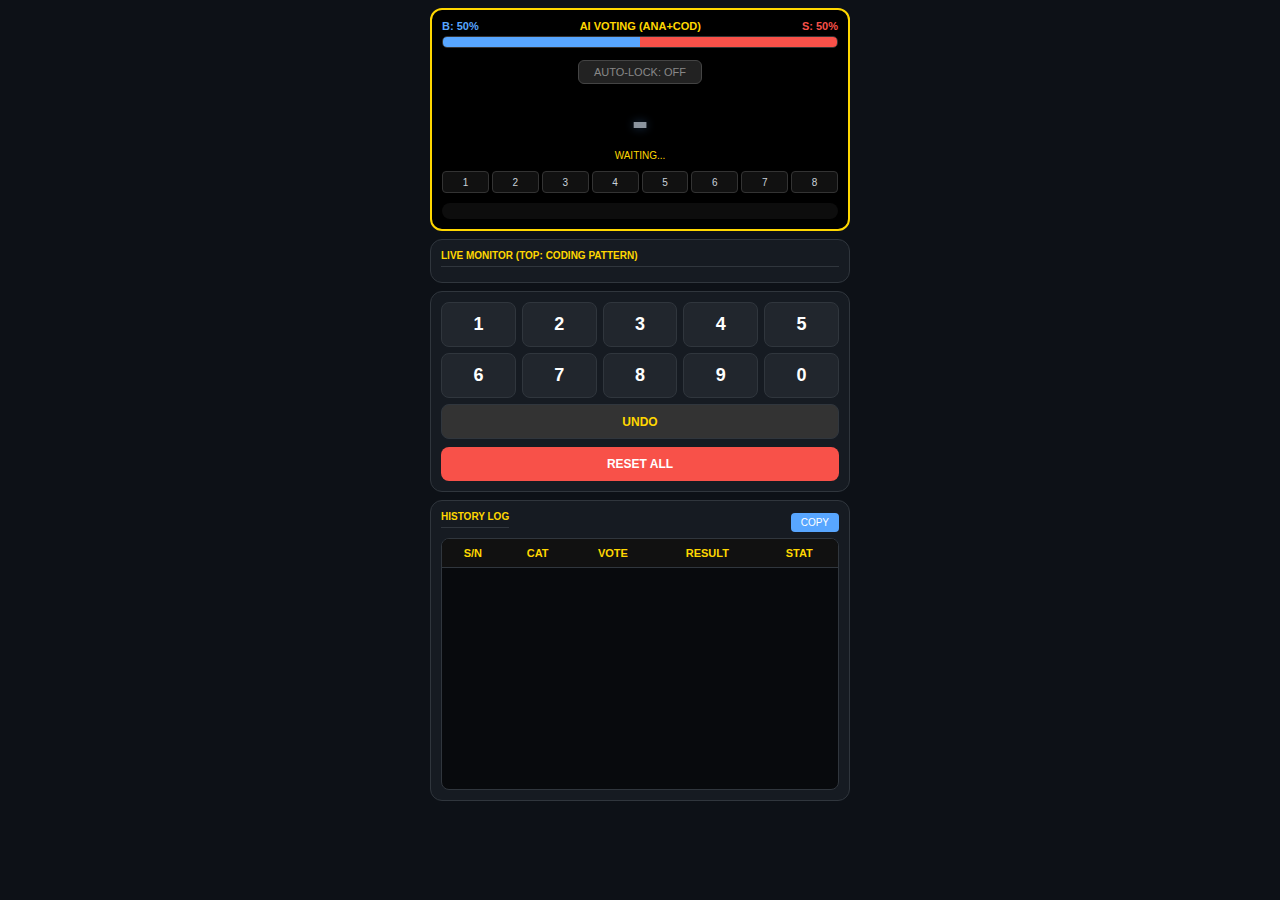
<file: index.html>
<!DOCTYPE html>
<html lang="my">
<head>
<meta charset="UTF-8">
<meta name="viewport" content="width=device-width, initial-scale=1.0, maximum-scale=1.0, user-scalable=no">
<title>VIP STEALTH PRO - COLD TRACKER UPDATED</title>
<style>
:root { --bg: #0d1117; --card: #161b22; --border: #30363d; --text: #c9d1d9; --blue: #58a6ff; --gold: #ffd700; --silver: #8b949e; --green: #238636; --red: #f85149; --mint: #2ecc71; }
body { font-family: sans-serif; background: var(--bg); color: var(--text); padding: 8px; margin: 0; overflow-x: hidden; }
.container { max-width: 420px; margin: auto; }
.panel { background: var(--card); border: 1px solid var(--border); border-radius: 12px; padding: 10px; margin-bottom: 8px; position: relative; }
h4 { margin: 0 0 5px 0; color: var(--gold); border-bottom: 1px solid var(--border); padding-bottom: 5px; font-size: 10px; }

@keyframes coldBlink {
    0% { opacity: 1; transform: scale(1); }
    50% { opacity: 0.5; transform: scale(1.1); box-shadow: 0 0 10px var(--mint); }
    100% { opacity: 1; transform: scale(1); }
}
.blink-active { animation: coldBlink 0.6s infinite !important; background: rgba(46, 204, 113, 0.2) !important; border: 1px solid var(--mint) !important; border-radius: 4px; }

.vote-label { display: flex; justify-content: space-between; font-size: 11px; font-weight: bold; margin-bottom: 4px; }
.vote-track { height: 10px; background: #000; border-radius: 5px; display: flex; overflow: hidden; border: 1px solid #333; margin-bottom: 12px; }
.v-bar-b { background: var(--blue); transition: 0.5s; }
.v-bar-s { background: var(--red); transition: 0.5s; }

#predDisplay { font-size: 50px; font-weight: bold; color: var(--blue); text-shadow: 0 0 10px rgba(88, 166, 255, 0.3); }

.live-grid { display: grid; grid-template-columns: repeat(auto-fit, minmax(160px, 1fr)); gap: 8px; width: 100%; }
.live-card { padding: 8px; border-radius: 8px; border: 1px solid var(--border); background: #1c2128; position: relative; transition: 0.3s; cursor: pointer; min-width: 0; overflow: hidden; }
.current-lock { border: 2px solid #ffffff !important; box-shadow: 0 0 15px rgba(255,255,255,0.2); transform: scale(1.02); z-index: 2; }
.analysis-mode { border: 1px solid var(--gold) !important; background: #262110 !important; }

.three-layer-monitor { display: flex; gap: 4px; padding: 6px; background: rgba(0,0,0,0.4); border-radius: 6px; overflow-x: auto; min-height: 48px; }
.cell-stack { display: flex; flex-direction: column; gap: 3px; align-items: center; min-width: 22px; }
.comp-dot { width: 5px; height: 5px; border-radius: 50%; }
.res-cell { width: 100%; height: 16px; display: flex; align-items: center; justify-content: center; font-size: 11px; font-weight: bold; }

.ref-toggle { position: absolute; top: 5px; left: 45px; font-size: 9px; background: #333; color: var(--gold); border: 1px solid #444; border-radius: 4px; padding: 2px 4px; cursor: pointer; z-index: 5; }
.ref-toggle.active { background: var(--gold); color: #000; font-weight: bold; }

.history-container { height: 250px; overflow-y: auto; background: #080a0d; border-radius: 8px; border: 1px solid var(--border); margin-top: 5px; }
table { width: 100%; border-collapse: collapse; font-size: 11px; }
th { position: sticky; top: 0; background: #111; padding: 8px; color: var(--gold); border-bottom: 1px solid var(--border); }
td { padding: 7px 4px; border-bottom: 1px solid #1c2128; text-align: center; }

.num-btn { height: 45px; background: #21262d; border: 1px solid var(--border); color: #fff; border-radius: 8px; font-size: 18px; font-weight: bold; cursor: pointer; }

/* Locked Option UI ခလုတ် ဒီဇိုင်း */
.lock-control { background: #222; color: #888; border: 1px solid #444; padding: 5px 15px; border-radius: 6px; font-size: 11px; margin-bottom: 8px; cursor: pointer; }
.lock-control.active { background: var(--gold); color: #000; font-weight: bold; border-color: var(--gold); }
</style>
</head>
<body>
<div class="container">
    <div class="panel" style="text-align: center; border: 2px solid var(--gold); background: #000;">
        <div class="vote-label">
            <span id="lbB" style="color:var(--blue)">B: 0%</span>
            <span style="color:var(--gold)">AI VOTING (ANA+COD)</span>
            <span id="lbS" style="color:var(--red)">S: 0%</span>
        </div>
        <div class="vote-track">
            <div id="brB" class="v-bar-b" style="width: 50%;"></div>
            <div id="brS" class="v-bar-s" style="width: 50%;"></div>
        </div>

        <button id="lockToggleBtn" class="lock-control" onclick="toggleLockMode()">AUTO-LOCK: OFF</button>

        <div id="predDisplay">-</div>
        <div id="statusLabel" style="font-size:10px; color:var(--gold); margin-bottom: 10px;">WAITING...</div>
        <div class="step-grid" style="display: grid; grid-template-columns: repeat(8, 1fr); gap: 3px; margin-bottom: 10px;">
            <script>for(let i=0;i<8;i++) document.write('<div class="step-box" style="height:20px; border:1px solid #333; border-radius:4px; display:flex; align-items:center; justify-content:center; font-size:10px; background:#111;" id="step-'+i+'">'+(i+1)+'</div>');</script>
        </div>
        <div id="recentDisplay" style="display: flex; gap: 8px; justify-content: center; padding: 8px; background: rgba(255,255,255,0.05); border-radius: 8px;"></div>
    </div>

    <div class="panel">
        <h4>LIVE MONITOR (TOP: CODING PATTERN)</h4>
        <div id="liveMonitor" class="live-grid"></div>
    </div>

    <div class="panel">
        <div class="numpad-grid" style="display: grid; grid-template-columns: repeat(5, 1fr); gap: 6px;">
            <script>for(let i=1; i<=9; i++) document.write(`<button class="num-btn" onclick="handleInput(${i})">${i}</button>`);</script>
            <button class="num-btn" onclick="handleInput(0)">0</button>
            <button class="num-btn" style="grid-column: span 5; height: 35px; background:#333; color:var(--gold); font-size:12px;" onclick="undoInput()">UNDO</button>
        </div>
        <button onclick="resetData()" style="width:100%; background:var(--red); color:white; border:none; padding:10px; border-radius:8px; font-size:12px; font-weight:bold; margin-top:8px;">RESET ALL</button>
    </div>

    <div class="panel">
        <div style="display: flex; justify-content: space-between; align-items: center; margin-bottom: 5px;">
            <h4>HISTORY LOG</h4>
            <button class="copy-btn" style="background:var(--blue); color:white; border:none; padding:4px 10px; border-radius:4px; font-size:10px;" onclick="copyHistory()">COPY</button>
        </div>
        <div class="history-container">
            <table>
                <thead><tr><th>S/N</th><th>CAT</th><th>VOTE</th><th>RESULT</th><th>STAT</th></tr></thead>
                <tbody id="historyBody"></tbody>
            </table>
        </div>
    </div>
</div>

<script>
// Data constant (မပြင်ပါ)
const myPatterns = { "00": "SBSSSSBS", "01": "SBBSBSBB", "02": "BBSBSSSS", "03": "BSBSSSBB", "04": "SSBBBBSB", "05": "BSSBBSSS", "06": "SBBBBBSB", "07": "BBBBBBSS", "08": "BSSSBBBB", "09": "SSSSSSSB", "10": "BSBSBBBS", "11": "SBBSSSBS", "12": "BSSSBSSS", "13": "BBSBSSBB", "14": "BBBSBBBS", "15": "SBSBSBSB", "16": "SBSSBSBS", "17": "BSSBBBBB", "18": "BBSSSBSB", "19": "BSSBBBBB", "20": "BBBBBBBB", "21": "BBBSSSSB", "22": "SBSSSSSS", "23": "BSBSBBSB", "24": "BSBSBSBB", "25": "BBSBBSSB", "26": "SBSBSSBB", "27": "SSBBBBSB", "28": "SBBBSBSB", "29": "SBSBSBSB", "30": "SSSBSBSS", "31": "SSSBBBBS", "32": "BBBBBBBS", "33": "BSSBSSBS", "34": "BBBSSBSB", "35": "BBSSBSSS", "36": "SSBBSBBB", "37": "BSBBSBSB", "38": "BSBBBSBB", "39": "SSSBBSSB", "40": "BBBSSSSB", "41": "SBSSBSSS", "42": "BBSBSBBB", "43": "BBSBBBSB", "44": "SSBBSSBB", "45": "SBBSBBSB", "46": "SSSBBSBS", "47": "SBBSBBBB", "48": "BSSSSSBB", "49": "BBBSSBBB", "50": "BSSBBBBS", "51": "BBSBSBBB", "52": "SSBBSSSS", "53": "SSBSBBSS", "54": "SBBBSSSS", "55": "SSSSSSSS", "56": "BBBSBBBS", "57": "BBBSSSBB", "58": "SBSBSSSB", "59": "BBSBSBBB", "60": "SBBSBBSB", "61": "SBBSBSSB", "62": "BBBBBBSS", "63": "SBSSBSBB", "64": "BBSSSSBB", "65": "BSBBBSBS", "66": "BSBSSBSB", "67": "BSSBSBSS", "68": "BBBBSBBS", "69": "BBSSSBSS", "70": "SSSBBSSB", "71": "BBBBSSBB", "72": "BSBBBSSB", "73": "BBBBBSBS", "74": "BBBSBSSB", "75": "SSBBBSBS", "76": "SSSSSBBS", "77": "SSBBBSBS", "78": "BBBBBBSS", "79": "BSBBBSSS", "80": "BBSSBBSS", "81": "BSSSBSBS", "82": "BBBSBSSB", "83": "BSSSSBSS", "84": "BBSBBSBB", "85": "SSBBBSBB", "86": "BBSBSSBB", "87": "BBSSBSSS", "88": "SSBSSBBS", "89": "BBSSBSBB", "90": "SBBSSSSS", "91": "SSBBSBSB", "92": "BSBBBBSB", "93": "BSSSBBBB", "94": "BSSBSBBS", "95": "SSSSSBSS", "96": "BSBSSSBB", "97": "SBSBBSSB", "98": "BBSBSSBB", "99": "BBSSSSBB" };
const analysisPatterns = { "00": "✅❌✅✅✅❌✅✅", "01": "✅❌✅✅✅❌✅❌", "02": "❌❌❌❌❌❌❌✅", "03": "❌✅✅✅❌❌❌✅", "04": "✅❌❌❌✅✅✅❌", "05": "✅✅✅✅❌✅✅❌", "06": "✅✅❌✅❌✅✅❌", "07": "❌❌❌❌✅✅✅✅", "08": "✅✅✅✅✅✅❌❌", "09": "❌✅❌✅❌❌✅✅", "10": "✅✅❌❌✅✅✅❌", "11": "✅✅✅❌❌✅✅✅", "12": "❌✅✅✅✅✅✅✅", "13": "✅❌✅❌❌❌✅✅", "14": "✅✅❌❌❌❌✅❌", "15": "❌✅✅❌❌✅❌❌", "16": "✅❌❌❌❌❌✅✅", "17": "✅❌❌✅✅✅✅✅", "18": "✅✅❌✅✅✅✅✅", "19": "✅❌✅❌❌❌✅❌", "20": "✅❌❌✅❌❌✅❌", "21": "❌✅✅✅❌❌✅✅", "22": "✅❌✅❌✅✅✅✅", "23": "❌❌✅✅❌✅✅❌", "24": "✅❌✅✅❌❌✅✅", "25": "❌✅✅❌❌✅❌✅", "26": "✅✅❌❌❌✅❌❌", "27": "✅✅✅✅❌✅✅✅", "28": "❌❌❌❌✅✅✅✅", "29": "✅✅❌✅✅❌✅❌", "30": "❌❌❌✅❌✅❌✅", "31": "✅✅❌✅✅❌✅❌", "32": "❌✅❌✅✅❌✅✅", "33": "❌❌❌❌✅✅❌❌", "34": "✅✅❌❌❌❌✅✅", "35": "✅❌✅✅❌❌✅✅", "36": "✅❌❌❌❌❌❌❌", "37": "✅✅❌✅✅❌✅❌", "38": "✅❌❌❌❌✅❌✅", "39": "✅✅✅❌✅❌❌✅", "40": "✅❌❌❌✅✅❌❌", "41": "❌✅✅✅❌❌❌❌", "42": "✅✅✅✅✅❌✅✅", "43": "❌✅❌❌❌✅❌❌", "44": "❌❌✅✅❌❌✅❌", "45": "❌❌✅✅❌✅❌❌", "46": "✅✅✅✅✅✅❌✅", "47": "❌❌❌❌❌✅❌❌", "48": "✅❌✅✅❌✅❌✅", "49": "✅❌✅✅✅❌✅✅", "50": "❌❌✅✅❌❌✅✅", "51": "❌❌❌❌❌❌✅✅", "52": "❌✅❌❌❌✅❌✅", "53": "✅✅✅❌✅✅✅✅", "54": "✅❌❌❌✅✅❌✅", "55": "✅✅✅❌❌❌✅❌", "56": "✅❌❌❌❌✅✅❌", "57": "✅✅❌✅✅✅✅✅", "58": "❌❌❌✅❌✅✅✅", "59": "❌❌✅❌✅✅❌❌", "60": "❌✅✅✅❌✅✅❌", "61": "❌✅❌✅❌✅✅❌", "62": "❌✅✅❌❌❌✅✅", "63": "✅❌✅❌❌❌❌✅", "64": "❌❌✅✅✅✅❌✅", "65": "❌✅❌❌✅✅❌✅", "66": "✅❌✅✅✅❌❌❌", "67": "❌❌❌✅❌✅✅❌", "68": "❌✅✅✅❌❌✅✅", "69": "✅❌❌❌✅✅✅❌", "70": "✅✅✅❌✅✅❌✅", "71": "❌✅✅❌❌❌✅✅", "72": "❌❌✅❌❌✅❌✅", "73": "❌❌❌✅❌✅✅✅", "74": "❌❌✅✅✅✅✅✅", "75": "❌✅❌✅✅✅✅✅", "76": "❌❌❌✅❌❌✅❌", "77": "✅✅✅❌✅✅❌❌", "78": "✅❌✅✅✅❌❌✅", "79": "❌✅✅✅✅❌✅✅", "80": "✅❌✅✅✅✅❌✅", "81": "✅✅✅✅✅❌✅✅", "82": "❌❌✅❌❌✅❌✅", "83": "✅✅❌❌✅❌❌✅", "84": "❌✅✅✅❌✅✅✅", "85": "❌✅❌✅❌❌❌✅", "86": "✅❌✅❌✅✅❌❌", "87": "✅✅✅✅❌✅✅✅", "88": "❌❌✅✅✅❌✅❌", "89": "❌✅✅✅✅✅❌❌", "90": "✅❌✅❌❌✅✅✅", "91": "✅❌✅❌✅✅✅✅", "92": "✅✅❌✅✅✅✅❌", "93": "✅❌✅✅✅❌✅✅", "94": "❌✅❌✅❌✅✅❌", "95": "❌❌✅✅✅❌❌❌", "96": "❌✅✅✅✅✅❌❌", "97": "✅✅✅✅✅❌✅✅", "98": "✅❌✅✅✅✅❌✅", "99": "✅❌❌❌✅✅✅❌" };
const coldPatterns = ["❌❌✅❌✅❌✅❌", "✅❌❌❌❌✅✅✅", "✅❌✅✅✅✅✅❌", "✅✅❌❌❌✅❌❌", "✅✅✅❌✅❌✅✅", "❌❌❌❌❌❌✅✅", "❌❌❌✅✅✅❌❌", "❌❌✅❌❌❌❌❌"];

let rawInputs = JSON.parse(localStorage.getItem('rawInputs')) || [];
let activeTracks = JSON.parse(localStorage.getItem('activeTracks')) || [];
let historyLog = JSON.parse(localStorage.getItem('historyLog')) || [];
let lockedTrackId = localStorage.getItem('lockedTrackId') || null;
let cardModePrefs = JSON.parse(localStorage.getItem('cardModePrefs')) || {};

// ON/OFF State
let isAutoLockOn = JSON.parse(localStorage.getItem('isAutoLockOn')) || false;

function saveData() { 
    localStorage.setItem('rawInputs', JSON.stringify(rawInputs)); 
    localStorage.setItem('activeTracks', JSON.stringify(activeTracks)); 
    localStorage.setItem('historyLog', JSON.stringify(historyLog)); 
    localStorage.setItem('lockedTrackId', lockedTrackId); 
    localStorage.setItem('cardModePrefs', JSON.stringify(cardModePrefs));
    localStorage.setItem('isAutoLockOn', isAutoLockOn);
}

// ခလုတ်နှိပ်လျှင် အလုပ်လုပ်မည့် Function
function toggleLockMode() {
    isAutoLockOn = !isAutoLockOn;
    if (!isAutoLockOn) lockedTrackId = null;
    saveData();
    renderUI();
}

function getVotePrediction() {
    let bVotes = 0, sVotes = 0;
    activeTracks.forEach(t => {
        let move = t.pattern[t.results.length];
        let ana = (analysisPatterns[t.digit] && analysisPatterns[t.digit][t.results.length]) ? analysisPatterns[t.digit][t.results.length] : null;
        let weight = (ana === '✅') ? 1.5 : 1;
        if(move === "B") bVotes += weight; else if(move === "S") sVotes += weight;
    });
    if (bVotes === sVotes) return "-";
    return bVotes > sVotes ? "B" : "S";
}

function findOppositeMatch(resArr) {
    if (resArr.length < 3) return null;
    const path = resArr.slice(0, 3).join('');
    return coldPatterns.find(p => {
        let oppStart = p.substring(0, 3).replace(/✅/g, 'T').replace(/❌/g, '✅').replace(/T/g, '❌');
        return path === oppStart;
    });
}

function handleInput(num) {
    const bs = num >= 5 ? "B" : "S";
    const currentVote = getVotePrediction();

    for (let i = activeTracks.length - 1; i >= 0; i--) {
        let t = activeTracks[i];
        if (t.results.length < 8) {
            let actualRes = (bs === t.pattern[t.results.length] ? "✅" : "❌");
            const match = findOppositeMatch(t.results);
            if (match && !t.coldPatternDone) {
                if (match[t.results.length] === actualRes) t.coldPatternDone = true;
            }
            let voteRes = (currentVote === "-") ? "-" : (currentVote === bs ? `${currentVote} ✅` : `${currentVote} ❌`);
            t.lastVoteDisplay = voteRes;
            t.results.push(actualRes);
            if (t.results.length === 8) {
                historyLog.unshift({...t});
                activeTracks.splice(i, 1);
                if (t.id == lockedTrackId) lockedTrackId = null;
            }
        }
    }

    let lockCreated = false;
    // System ON မှသာ Lock Logic အလုပ်လုပ်မည်
    if (isAutoLockOn && lockedTrackId) {
        let locked = activeTracks.find(t => t.id == lockedTrackId);
        if (locked && (locked.results[locked.results.length-1] === "✅")) {
            const p1 = rawInputs[rawInputs.length - 1];
            lockedTrackId = null; 
            createTrack(p1, num, true); 
            lockCreated = true;
        }
    }
    
    if (rawInputs.length > 0 && !lockCreated) {
        createTrack(rawInputs[rawInputs.length - 1], num, false);
    }
    
    rawInputs.push(num);
    saveData(); 
    renderUI();
}

function createTrack(n1, n2, isLock) {
    const cat = n1.toString() + n2.toString();
    if (myPatterns[cat]) {
        let savedMode = cardModePrefs[cat] || 'LIVE';
        let newT = { id: Date.now() + Math.random(), digit: cat, pattern: myPatterns[cat], results: [], wasLocked: isLock, refMode: savedMode, lastVoteDisplay: "-", coldPatternDone: false };
        activeTracks.push(newT); 
        if (isAutoLockOn && (isLock || !lockedTrackId)) lockedTrackId = newT.id;
    }
}

function switchCardRef(trackId) {
    let t = activeTracks.find(x => x.id == trackId);
    if(t) {
        t.refMode = (t.refMode === 'ANALYSIS') ? 'LIVE' : 'ANALYSIS';
        cardModePrefs[t.digit] = t.refMode;
        saveData(); renderUI();
    }
}

function renderUI() {
    let bVotes = 0, sVotes = 0;
    activeTracks.forEach(t => {
        let move = t.pattern[t.results.length];
        let ana = (analysisPatterns[t.digit] && analysisPatterns[t.digit][t.results.length]) ? analysisPatterns[t.digit][t.results.length] : null;
        let weight = (ana === '✅') ? 1.5 : 1;
        if(move === "B") bVotes += weight; else if(move === "S") sVotes += weight;
    });
    let total = bVotes + sVotes;
    let bPer = total > 0 ? Math.round((bVotes/total)*100) : 50;
    let sPer = total > 0 ? Math.round((sVotes/total)*100) : 50;
    document.getElementById('brB').style.width = bPer + '%';
    document.getElementById('brS').style.width = sPer + '%';
    document.getElementById('lbB').innerText = `B: ${bPer}%`;
    document.getElementById('lbS').innerText = `S: ${sPer}%`;

    // Lock Toggle Button UI Update
    const btn = document.getElementById('lockToggleBtn');
    btn.innerText = isAutoLockOn ? "AUTO-LOCK: ON" : "AUTO-LOCK: OFF";
    if(isAutoLockOn) btn.classList.add('active'); else btn.classList.remove('active');

    const locked = activeTracks.find(t => t.id == lockedTrackId);
    const stepIdx = locked ? locked.results.length : -1;
    let nextBS = (locked && locked.pattern[stepIdx]) ? locked.pattern[stepIdx] : "-";
    
    // Global Blink Flag - တစ်ခုထက်ပိုမပြရန်
    let globalBlinkUsed = false;

    // Step Grid ထဲမှ Blink logic
    for(let i=0; i<8; i++) {
        let el = document.getElementById(`step-${i}`);
        let res = locked ? locked.results[i] : "";
        el.style.background = res==='✅'?'var(--green)':(res==='❌'?'var(--red)':'#111');
        el.innerText = res || (i+1);
        el.classList.remove('blink-active');

        if (!globalBlinkUsed && locked && locked.results.length >= 3 && !locked.coldPatternDone) {
            const match = findOppositeMatch(locked.results);
            if (match && i === locked.results.length) {
                el.classList.add('blink-active');
                el.innerHTML = `<b>${match[i]}</b>`; 
                globalBlinkUsed = true; 
            }
        }
    }
    
    document.getElementById('predDisplay').innerText = nextBS;
    document.getElementById('predDisplay').style.color = nextBS === "B" ? "var(--blue)" : (nextBS === "S" ? "var(--red)" : "var(--silver)");
    document.getElementById('statusLabel').innerText = locked ? `LOCKED: ${locked.digit}` : "WAITING...";
    
    const last5 = rawInputs.slice(-5);
    document.getElementById('recentDisplay').innerHTML = last5.map((v, i) => `<div style="width:24px; height:24px; border-radius:50%; background:${i===last5.length-1?'var(--mint)':'#21262d'}; display:flex; align-items:center; justify-content:center; font-size:12px; font-weight:bold; border:1px solid var(--border);">${v}</div>`).join('');
    
    // Live Monitor
    document.getElementById('liveMonitor').innerHTML = activeTracks.map(t => {
        const isLock = t.id == lockedTrackId;
        const currentPos = t.results.length;
        const currentRefMode = t.refMode || 'LIVE';
        let normalMove = t.pattern[currentPos] || '-'; 
        let coldSymbol = ""; 
        let cardIsBlinking = false;

        // တခြားကဒ် Blink မဖြစ်သေးမှသာ Blink ခွင့်ပေးမည်
        if (!globalBlinkUsed && currentPos >= 3 && !t.coldPatternDone) {
            const match = findOppositeMatch(t.results);
            if (match && match[currentPos]) {
                cardIsBlinking = true;
                globalBlinkUsed = true; 
                coldSymbol = match[currentPos]; 
            }
        }

        let refRes = []; let refName = "NONE";
        if (currentRefMode === 'ANALYSIS') {
            let rawPat = analysisPatterns[t.digit];
            refRes = rawPat ? rawPat.split('') : []; refName = "A";
        } else {
            const liveMatches = activeTracks.filter(x => x.id !== t.id && x.digit[0] === t.digit[0] && x.results.length > t.results.length);
            if (liveMatches.length > 0) {
                let src = liveMatches.sort((a,b) => a.results.length - b.results.length)[0];
                refRes = src.results; refName = src.digit + "(L)";
            } else {
                const logMatch = historyLog.find(x => x.digit[0] === t.digit[0]);
                if (logMatch) { refRes = logMatch.results; refName = logMatch.digit + "(H)"; }
            }
        }

        let layers = '';
        let maxDisplay = Math.max(currentPos, refRes.length);
        for(let pos=0; pos < maxDisplay; pos++) {
            const cR = t.results[pos], rR = refRes[pos];
            let dotCol = (cR && rR) ? (cR === rR ? 'var(--mint)' : 'var(--red)') : 'transparent';
            layers += `<div class="cell-stack"><div class="comp-dot" style="background:${dotCol};"></div><div class="res-cell" style="color:${cR==='✅'?'var(--mint)':'var(--red)'}">${cR||''}</div><div class="res-cell" style="opacity:0.3; font-size:9px; color:${rR==='✅'?'var(--mint)':'var(--red)'}">${rR||''}</div></div>`;
        }

        return `<div class="live-card ${isLock?'current-lock':''} ${currentRefMode==='ANALYSIS'?'analysis-mode':''}" onclick="if(isAutoLockOn){lockedTrackId=${t.id};renderUI();}">
            <button class="ref-toggle ${currentRefMode==='ANALYSIS'?'active':''}" onclick="event.stopPropagation();switchCardRef(${t.id})">${currentRefMode==='ANALYSIS'?'Ref: A':'Ref: L'}</button>
            <div style="position: absolute; top: 5px; right: 8px; display: flex; align-items: center; gap: 8px;">
                <span style="font-size: 20px; font-weight: 900; color:${normalMove==='B'?'var(--blue)':(normalMove==='S'?'var(--red)':'var(--silver)')};">${normalMove}</span>
                ${cardIsBlinking ? `<span class="blink-active" style="font-size: 16px; padding: 2px 6px; color:#000;">${coldSymbol}</span>` : ''}
            </div>
            <div style="font-size:11px; margin-bottom:4px;"><span>${isLock?'🔒':'A'} ${t.digit} <small>Step ${currentPos+1}</small></span></div>
            <div class="three-layer-monitor">${layers||'...'}</div>
            <div style="font-size:8px; color:var(--silver); text-align:right; margin-top:4px;">Ref: ${refName}</div>
        </div>`;
    }).join('');

    document.getElementById('historyBody').innerHTML = historyLog.slice(0, 30).map((h, idx) => {
        const isWin = h.results.includes('✅');
        return `<tr><td>${historyLog.length - idx}</td><td>${h.wasLocked?'🔒':'🔓'} ${h.digit}</td><td style="color:${h.lastVoteDisplay.includes('✅')?'var(--mint)':'var(--red)'}; font-weight:bold;">${h.lastVoteDisplay}</td><td>${h.results.join('')}</td><td style="color:${isWin?'var(--mint)':'var(--red)'}">${isWin?'WIN':'LOSS'}</td></tr>`;
    }).join('');
}

function undoInput() { if(rawInputs.length>0){rawInputs.pop(); activeTracks.forEach(t=>{t.results.pop(); t.coldPatternDone=false;}); saveData(); renderUI();} }
function resetData() { if(confirm("RESET ALL?")){localStorage.clear(); location.reload();} }
function copyHistory() { let txt = historyLog.map((h,i)=> `${h.digit} | Vote: ${h.lastVoteDisplay} | ${h.results.join('')}`).join('\n'); navigator.clipboard.writeText(txt); alert("Copied!"); }
renderUI();
</script>
</body>
</html>
</file>
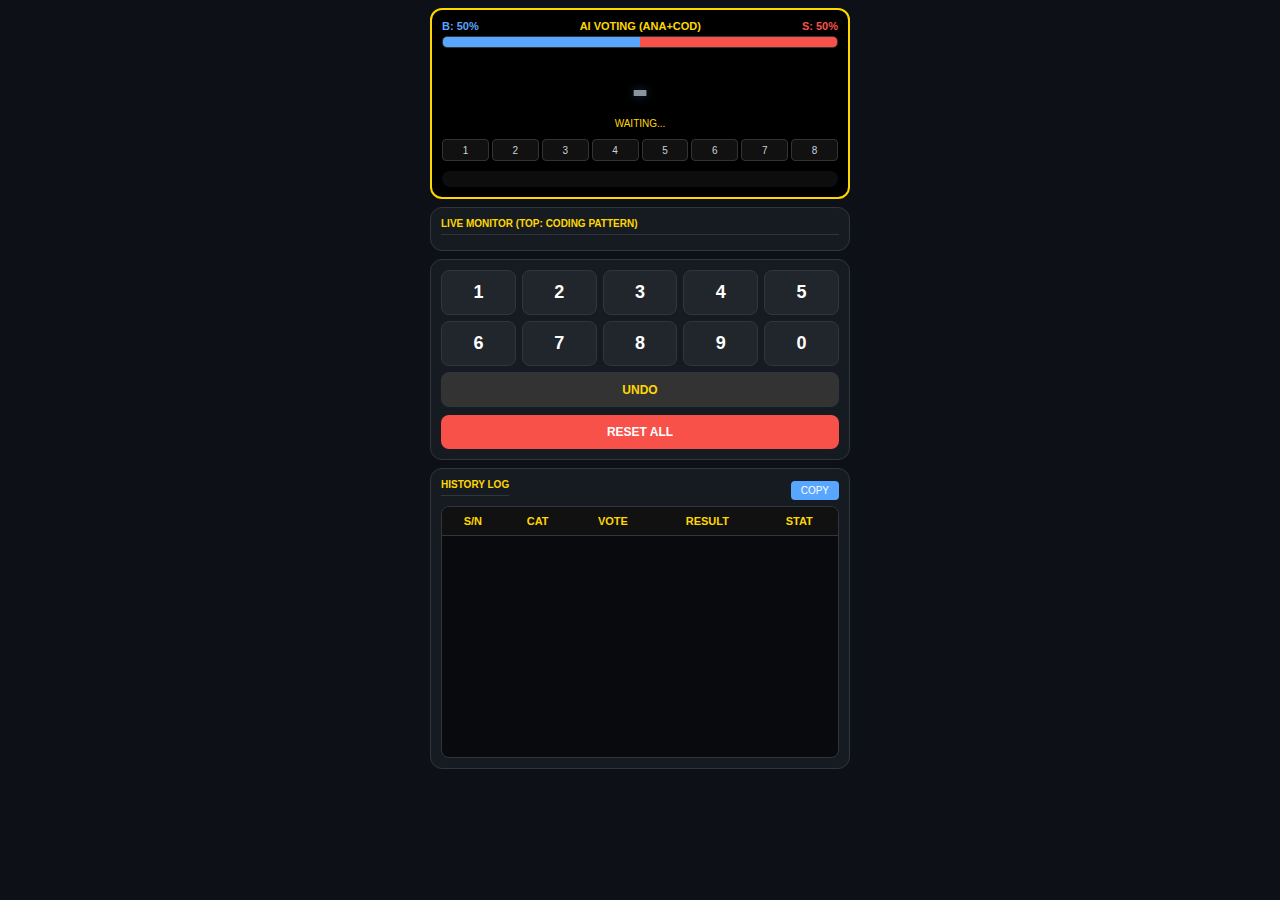
<file: 999.1.html.html>
<!DOCTYPE html>
<html lang="my">
<head>
<meta charset="UTF-8">
<meta name="viewport" content="width=device-width, initial-scale=1.0, maximum-scale=1.0, user-scalable=no">
<title>VIP STEALTH PRO - FINAL UPDATED</title>
<style>
:root { --bg: #0d1117; --card: #161b22; --border: #30363d; --text: #c9d1d9; --blue: #58a6ff; --gold: #ffd700; --silver: #8b949e; --green: #238636; --red: #f85149; --mint: #2ecc71; }
body { font-family: sans-serif; background: var(--bg); color: var(--text); padding: 8px; margin: 0; overflow-x: hidden; }
.container { max-width: 420px; margin: auto; }
.panel { background: var(--card); border: 1px solid var(--border); border-radius: 12px; padding: 10px; margin-bottom: 8px; position: relative; }
h4 { margin: 0 0 5px 0; color: var(--gold); border-bottom: 1px solid var(--border); padding-bottom: 5px; font-size: 10px; }

@keyframes coldBlink {
    0% { opacity: 1; transform: scale(1); }
    50% { opacity: 0.5; transform: scale(1.1); box-shadow: 0 0 10px var(--mint); }
    100% { opacity: 1; transform: scale(1); }
}
/* Blink style ကို သင်အလိုရှိတဲ့ Symbol ✅/❌ အတွက်ပဲ သုံးပါမယ် */
.blink-active { animation: coldBlink 0.6s infinite !important; background: rgba(46, 204, 113, 0.2) !important; border: 1px solid var(--mint) !important; border-radius: 4px; }

.vote-label { display: flex; justify-content: space-between; font-size: 11px; font-weight: bold; margin-bottom: 4px; }
.vote-track { height: 10px; background: #000; border-radius: 5px; display: flex; overflow: hidden; border: 1px solid #333; margin-bottom: 12px; }
.v-bar-b { background: var(--blue); transition: 0.5s; }
.v-bar-s { background: var(--red); transition: 0.5s; }

#predDisplay { font-size: 50px; font-weight: bold; color: var(--blue); text-shadow: 0 0 10px rgba(88, 166, 255, 0.3); }

.live-grid { display: grid; grid-template-columns: repeat(auto-fit, minmax(160px, 1fr)); gap: 8px; width: 100%; }
.live-card { padding: 8px; border-radius: 8px; border: 1px solid var(--border); background: #1c2128; position: relative; transition: 0.3s; cursor: pointer; min-width: 0; overflow: hidden; }
.current-lock { border: 2px solid #ffffff !important; box-shadow: 0 0 15px rgba(255,255,255,0.2); transform: scale(1.02); z-index: 2; }
.analysis-mode { border: 1px solid var(--gold) !important; background: #262110 !important; }

.three-layer-monitor { display: flex; gap: 4px; padding: 6px; background: rgba(0,0,0,0.4); border-radius: 6px; overflow-x: auto; min-height: 48px; }
.cell-stack { display: flex; flex-direction: column; gap: 3px; align-items: center; min-width: 22px; }
.comp-dot { width: 5px; height: 5px; border-radius: 50%; }
.res-cell { width: 100%; height: 16px; display: flex; align-items: center; justify-content: center; font-size: 11px; font-weight: bold; }

.ref-toggle { position: absolute; top: 5px; left: 45px; font-size: 9px; background: #333; color: var(--gold); border: 1px solid #444; border-radius: 4px; padding: 2px 4px; cursor: pointer; z-index: 5; }
.ref-toggle.active { background: var(--gold); color: #000; font-weight: bold; }

.history-container { height: 250px; overflow-y: auto; background: #080a0d; border-radius: 8px; border: 1px solid var(--border); margin-top: 5px; }
table { width: 100%; border-collapse: collapse; font-size: 11px; }
th { position: sticky; top: 0; background: #111; padding: 8px; color: var(--gold); border-bottom: 1px solid var(--border); }
td { padding: 7px 4px; border-bottom: 1px solid #1c2128; text-align: center; }

.num-btn { height: 45px; background: #21262d; border: 1px solid var(--border); color: #fff; border-radius: 8px; font-size: 18px; font-weight: bold; cursor: pointer; }
</style>
</head>
<body>
<div class="container">
    <div class="panel" style="text-align: center; border: 2px solid var(--gold); background: #000;">
        <div class="vote-label">
            <span id="lbB" style="color:var(--blue)">B: 0%</span>
            <span style="color:var(--gold)">AI VOTING (ANA+COD)</span>
            <span id="lbS" style="color:var(--red)">S: 0%</span>
        </div>
        <div class="vote-track">
            <div id="brB" class="v-bar-b" style="width: 50%;"></div>
            <div id="brS" class="v-bar-s" style="width: 50%;"></div>
        </div>
        <div id="predDisplay">-</div>
        <div id="statusLabel" style="font-size:10px; color:var(--gold); margin-bottom: 10px;">WAITING...</div>
        <div class="step-grid" style="display: grid; grid-template-columns: repeat(8, 1fr); gap: 3px; margin-bottom: 10px;">
            <script>for(let i=0;i<8;i++) document.write('<div class="step-box" style="height:20px; border:1px solid #333; border-radius:4px; display:flex; align-items:center; justify-content:center; font-size:10px; background:#111;" id="step-'+i+'">'+(i+1)+'</div>');</script>
        </div>
        <div id="recentDisplay" style="display: flex; gap: 8px; justify-content: center; padding: 8px; background: rgba(255,255,255,0.05); border-radius: 8px;"></div>
    </div>

    <div class="panel">
        <h4>LIVE MONITOR (TOP: CODING PATTERN)</h4>
        <div id="liveMonitor" class="live-grid"></div>
    </div>

    <div class="panel">
        <div class="numpad-grid" style="display: grid; grid-template-columns: repeat(5, 1fr); gap: 6px;">
            <script>for(let i=1; i<=9; i++) document.write(`<button class="num-btn" onclick="handleInput(${i})">${i}</button>`);</script>
            <button class="num-btn" onclick="handleInput(0)">0</button>
            <button class="num-btn" style="grid-column: span 5; height: 35px; background:#333; color:var(--gold); font-size:12px;" onclick="undoInput()">UNDO</button>
        </div>
        <button onclick="resetData()" style="width:100%; background:var(--red); color:white; border:none; padding:10px; border-radius:8px; font-size:12px; font-weight:bold; margin-top:8px;">RESET ALL</button>
    </div>

    <div class="panel">
        <div style="display: flex; justify-content: space-between; align-items: center; margin-bottom: 5px;">
            <h4>HISTORY LOG</h4>
            <button class="copy-btn" style="background:var(--blue); color:white; border:none; padding:4px 10px; border-radius:4px; font-size:10px;" onclick="copyHistory()">COPY</button>
        </div>
        <div class="history-container">
            <table>
                <thead><tr><th>S/N</th><th>CAT</th><th>VOTE</th><th>RESULT</th><th>STAT</th></tr></thead>
                <tbody id="historyBody"></tbody>
            </table>
        </div>
    </div>
</div>

<script>
const myPatterns = { "00": "SBSSSSBS", "01": "SBBSBSBB", "02": "BBSBSSSS", "03": "BSBSSSBB", "04": "SSBBBBSB", "05": "BSSBBSSS", "06": "SBBBBBSB", "07": "BBBBBBSS", "08": "BSSSBBBB", "09": "SSSSSSSB", "10": "BSBSBBBS", "11": "SBBSSSBS", "12": "BSSSBSSS", "13": "BBSBSSBB", "14": "BBBSBBBS", "15": "SBSBSBSB", "16": "SBSSBSBS", "17": "BSSBBBBB", "18": "BBSSSBSB", "19": "BSSBBBBB", "20": "BBBBBBBB", "21": "BBBSSSSB", "22": "SBSSSSSS", "23": "BSBSBBSB", "24": "BSBSBSBB", "25": "BBSBBSSB", "26": "SBSBSSBB", "27": "SSBBBBSB", "28": "SBBBSBSB", "29": "SBSBSBSB", "30": "SSSBSBSS", "31": "SSSBBBBS", "32": "BBBBBBBS", "33": "BSSBSSBS", "34": "BBBSSBSB", "35": "BBSSBSSS", "36": "SSBBSBBB", "37": "BSBBSBSB", "38": "BSBBBSBB", "39": "SSSBBSSB", "40": "BBBSSSSB", "41": "SBSSBSSS", "42": "BBSBSBBB", "43": "BBSBBBSB", "44": "SSBBSSBB", "45": "SBBSBBSB", "46": "SSSBBSBS", "47": "SBBSBBBB", "48": "BSSSSSBB", "49": "BBBSSBBB", "50": "BSSBBBBS", "51": "BBSBSBBB", "52": "SSBBSSSS", "53": "SSBSBBSS", "54": "SBBBSSSS", "55": "SSSSSSSS", "56": "BBBSBBBS", "57": "BBBSSSBB", "58": "SBSBSSSB", "59": "BBSBSBBB", "60": "SBBSBBSB", "61": "SBBSBSSB", "62": "BBBBBBSS", "63": "SBSSBSBB", "64": "BBSSSSBB", "65": "BSBBBSBS", "66": "BSBSSBSB", "67": "BSSBSBSS", "68": "BBBBSBBS", "69": "BBSSSBSS", "70": "SSSBBSSB", "71": "BBBBSSBB", "72": "BSBBBSSB", "73": "BBBBBSBS", "74": "BBBSBSSB", "75": "SSBBBSBS", "76": "SSSSSBBS", "77": "SSBBBSBS", "78": "BBBBBBSS", "79": "BSBBBSSS", "80": "BBSSBBSS", "81": "BSSSBSBS", "82": "BBBSBSSB", "83": "BSSSSBSS", "84": "BBSBBSBB", "85": "SSBBBSBB", "86": "BBSBSSBB", "87": "BBSSBSSS", "88": "SSBSSBBS", "89": "BBSSBSBB", "90": "SBBSSSSS", "91": "SSBBSBSB", "92": "BSBBBBSB", "93": "BSSSBBBB", "94": "BSSBSBBS", "95": "SSSSSBSS", "96": "BSBSSSBB", "97": "SBSBBSSB", "98": "BBSBSSBB", "99": "BBSSSSBB" };
const analysisPatterns = { "00": "✅❌✅✅✅❌✅✅", "01": "✅❌✅✅✅❌✅❌", "02": "❌❌❌❌❌❌❌✅", "03": "❌✅✅✅❌❌❌✅", "04": "✅❌❌❌✅✅✅❌", "05": "✅✅✅✅❌✅✅❌", "06": "✅✅❌✅❌✅✅❌", "07": "❌❌❌❌✅✅✅✅", "08": "✅✅✅✅✅✅❌❌", "09": "❌✅❌✅❌❌✅✅", "10": "✅✅❌❌✅✅✅❌", "11": "✅✅✅❌❌✅✅✅", "12": "❌✅✅✅✅✅✅✅", "13": "✅❌✅❌❌❌✅✅", "14": "✅✅❌❌❌❌✅❌", "15": "❌✅✅❌❌✅❌❌", "16": "✅❌❌❌❌❌✅✅", "17": "✅❌❌✅✅✅✅✅", "18": "✅✅❌✅✅✅✅✅", "19": "✅❌✅❌❌❌✅❌", "20": "✅❌❌✅❌❌✅❌", "21": "❌✅✅✅❌❌✅✅", "22": "✅❌✅❌✅✅✅✅", "23": "❌❌✅✅❌✅✅❌", "24": "✅❌✅✅❌❌✅✅", "25": "❌✅✅❌❌✅❌✅", "26": "✅✅❌❌❌✅❌❌", "27": "✅✅✅✅❌✅✅✅", "28": "❌❌❌❌✅✅✅✅", "29": "✅✅❌✅✅❌✅❌", "30": "❌❌❌✅❌✅❌✅", "31": "✅✅❌✅✅❌✅❌", "32": "❌✅❌✅✅❌✅✅", "33": "❌❌❌❌✅✅❌❌", "34": "✅✅❌❌❌❌✅✅", "35": "✅❌✅✅❌❌✅✅", "36": "✅❌❌❌❌❌❌❌", "37": "✅✅❌✅✅❌✅❌", "38": "✅❌❌❌❌✅❌✅", "39": "✅✅✅❌✅❌❌✅", "40": "✅❌❌❌✅✅❌❌", "41": "❌✅✅✅❌❌❌❌", "42": "✅✅✅✅✅❌✅✅", "43": "❌✅❌❌❌✅❌❌", "44": "❌❌✅✅❌❌✅❌", "45": "❌❌✅✅❌✅❌❌", "46": "✅✅✅✅✅✅❌✅", "47": "❌❌❌❌❌✅❌❌", "48": "✅❌✅✅❌✅❌✅", "49": "✅❌✅✅✅❌✅✅", "50": "❌❌✅✅❌❌✅✅", "51": "❌❌❌❌❌❌✅✅", "52": "❌✅❌❌❌✅❌✅", "53": "✅✅✅❌✅✅✅✅", "54": "✅❌❌❌✅✅❌✅", "55": "✅✅✅❌❌❌✅❌", "56": "✅❌❌❌❌✅✅❌", "57": "✅✅❌✅✅✅✅✅", "58": "❌❌❌✅❌✅✅✅", "59": "❌❌✅❌✅✅❌❌", "60": "❌✅✅✅❌✅✅❌", "61": "❌✅❌✅❌✅✅❌", "62": "❌✅✅❌❌❌✅✅", "63": "✅❌✅❌❌❌❌✅", "64": "❌❌✅✅✅✅❌✅", "65": "❌✅❌❌✅✅❌✅", "66": "✅❌✅✅✅❌❌❌", "67": "❌❌❌✅❌✅✅❌", "68": "❌✅✅✅❌❌✅✅", "69": "✅❌❌❌✅✅✅❌", "70": "✅✅✅❌✅✅❌✅", "71": "❌✅✅❌❌❌✅✅", "72": "❌❌✅❌❌✅❌✅", "73": "❌❌❌✅❌✅✅✅", "74": "❌❌✅✅✅✅✅✅", "75": "❌✅❌✅✅✅✅✅", "76": "❌❌❌✅❌❌✅❌", "77": "✅✅✅❌✅✅❌❌", "78": "✅❌✅✅✅❌❌✅", "79": "❌✅✅✅✅❌✅✅", "80": "✅❌✅✅✅✅❌✅", "81": "✅✅✅✅✅❌✅✅", "82": "❌❌✅❌❌✅❌✅", "83": "✅✅❌❌✅❌❌✅", "84": "❌✅✅✅❌✅✅✅", "85": "❌✅❌✅❌❌❌✅", "86": "✅❌✅❌✅✅❌❌", "87": "✅✅✅✅❌✅✅✅", "88": "❌❌✅✅✅❌✅❌", "89": "❌✅✅✅✅✅❌❌", "90": "✅❌✅❌❌✅✅✅", "91": "✅❌✅❌✅✅✅✅", "92": "✅✅❌✅✅✅✅❌", "93": "✅❌✅✅✅❌✅✅", "94": "❌✅❌✅❌✅✅❌", "95": "❌❌✅✅✅❌❌❌", "96": "❌✅✅✅✅✅❌❌", "97": "✅✅✅✅✅❌✅✅", "98": "✅❌✅✅✅✅❌✅", "99": "✅❌❌❌✅✅✅❌" };
const coldPatterns = [ 
    "❌❌✅❌✅❌✅❌", 
    "✅❌❌❌❌✅✅✅",
    "✅❌✅✅✅✅✅❌", 
    "✅✅❌❌❌✅❌❌", 
    "✅✅✅❌✅❌✅✅",
    "❌❌❌❌❌❌✅✅",
    "❌❌❌✅✅✅❌❌", 
    "❌❌✅❌❌❌❌❌"];

let rawInputs = JSON.parse(localStorage.getItem('rawInputs')) || [];
let activeTracks = JSON.parse(localStorage.getItem('activeTracks')) || [];
let historyLog = JSON.parse(localStorage.getItem('historyLog')) || [];
let lockedTrackId = localStorage.getItem('lockedTrackId') || null;
let cardModePrefs = JSON.parse(localStorage.getItem('cardModePrefs')) || {};

function saveData() { 
    localStorage.setItem('rawInputs', JSON.stringify(rawInputs)); 
    localStorage.setItem('activeTracks', JSON.stringify(activeTracks)); 
    localStorage.setItem('historyLog', JSON.stringify(historyLog)); 
    localStorage.setItem('lockedTrackId', lockedTrackId); 
    localStorage.setItem('cardModePrefs', JSON.stringify(cardModePrefs));
}

function getVotePrediction() {
    let bVotes = 0, sVotes = 0;
    activeTracks.forEach(t => {
        let move = t.pattern[t.results.length];
        let ana = (analysisPatterns[t.digit] && analysisPatterns[t.digit][t.results.length]) ? analysisPatterns[t.digit][t.results.length] : null;
        let weight = (ana === '✅') ? 1.5 : 1;
        if(move === "B") bVotes += weight; else if(move === "S") sVotes += weight;
    });
    if (bVotes === sVotes) return "-";
    return bVotes > sVotes ? "B" : "S";
}

function handleInput(num) {
    const bs = num >= 5 ? "B" : "S";
    const currentVote = getVotePrediction();

    for (let i = activeTracks.length - 1; i >= 0; i--) {
        let t = activeTracks[i];
        if (t.results.length < 8) {
            let voteRes = (currentVote === "-") ? "-" : (currentVote === bs ? `${currentVote} ✅` : `${currentVote} ❌`);
            t.lastVoteDisplay = voteRes;
            t.results.push(bs === t.pattern[t.results.length] ? "✅" : "❌");
            
            if (t.results.length === 8) {
                historyLog.unshift({...t});
                activeTracks.splice(i, 1);
                if (t.id == lockedTrackId) lockedTrackId = null;
            }
        }
    }

    let lockCreated = false;
    if (lockedTrackId) {
        let locked = activeTracks.find(t => t.id == lockedTrackId);
        if (locked && (locked.results[locked.results.length-1] === "✅")) {
            const p1 = rawInputs[rawInputs.length - 1];
            lockedTrackId = null; 
            createTrack(p1, num, true); 
            lockCreated = true;
        }
    }
    
    if (rawInputs.length > 0 && !lockCreated) {
        createTrack(rawInputs[rawInputs.length - 1], num, false);
    }
    
    rawInputs.push(num);
    saveData(); 
    renderUI();
}

function createTrack(n1, n2, isLock) {
    const cat = n1.toString() + n2.toString();
    if (myPatterns[cat]) {
        let savedMode = cardModePrefs[cat] || 'LIVE';
        let newT = { id: Date.now() + Math.random(), digit: cat, pattern: myPatterns[cat], results: [], wasLocked: isLock, refMode: savedMode, lastVoteDisplay: "-" };
        activeTracks.push(newT); 
        if (isLock || !lockedTrackId) lockedTrackId = newT.id;
    }
}

function switchCardRef(trackId) {
    let t = activeTracks.find(x => x.id == trackId);
    if(t) {
        t.refMode = (t.refMode === 'ANALYSIS') ? 'LIVE' : 'ANALYSIS';
        cardModePrefs[t.digit] = t.refMode;
        saveData(); renderUI();
    }
}

function renderUI() {
    let bVotes = 0, sVotes = 0;
    activeTracks.forEach(t => {
        let move = t.pattern[t.results.length];
        let ana = (analysisPatterns[t.digit] && analysisPatterns[t.digit][t.results.length]) ? analysisPatterns[t.digit][t.results.length] : null;
        let weight = (ana === '✅') ? 1.5 : 1;
        if(move === "B") bVotes += weight; else if(move === "S") sVotes += weight;
    });
    let total = bVotes + sVotes;
    let bPer = total > 0 ? Math.round((bVotes/total)*100) : 50;
    let sPer = total > 0 ? Math.round((sVotes/total)*100) : 50;
    document.getElementById('brB').style.width = bPer + '%';
    document.getElementById('brS').style.width = sPer + '%';
    document.getElementById('lbB').innerText = `B: ${bPer}%`;
    document.getElementById('lbS').innerText = `S: ${sPer}%`;

    const locked = activeTracks.find(t => t.id == lockedTrackId);
    const stepIdx = locked ? locked.results.length : -1;
    
    // Normal Prediction ကိုပဲ အမြဲယူပါမယ် (Cold ကြောင့် မပြောင်းပါ)
    let nextBS = (locked && locked.pattern[stepIdx]) ? locked.pattern[stepIdx] : "-";
    
    let anyBlinkActive = false;

    // Step Grid (Top Display)
    for(let i=0; i<8; i++) {
        let el = document.getElementById(`step-${i}`);
        let res = locked ? locked.results[i] : "";
        el.style.background = res==='✅'?'var(--green)':(res==='❌'?'var(--red)':'#111');
        el.innerText = res || (i+1);
        el.classList.remove('blink-active');

        // Blink ဖြစ်ရင် ✅/❌ Symbol ကိုပဲ ပြပါမယ်
        if (!anyBlinkActive && locked && locked.results.length >= 3) {
            const path = locked.results.join('');
            const match = coldPatterns.find(p => p.startsWith(path));
            if (match && i === locked.results.length) {
                el.classList.add('blink-active');
                el.innerHTML = `<b>${match[i]}</b>`; 
                anyBlinkActive = true; 
            }
        }
    }
    
    document.getElementById('predDisplay').innerText = nextBS;
    document.getElementById('predDisplay').style.color = nextBS === "B" ? "var(--blue)" : (nextBS === "S" ? "var(--red)" : "var(--silver)");
    document.getElementById('statusLabel').innerText = locked ? `LOCKED: ${locked.digit}` : "WAITING...";
    
    const last5 = rawInputs.slice(-5);
    document.getElementById('recentDisplay').innerHTML = last5.map((v, i) => `<div style="width:24px; height:24px; border-radius:50%; background:${i===last5.length-1?'var(--mint)':'#21262d'}; display:flex; align-items:center; justify-content:center; font-size:12px; font-weight:bold; border:1px solid var(--border);">${v}</div>`).join('');
    
    // Live Monitor
    document.getElementById('liveMonitor').innerHTML = activeTracks.map(t => {
        const isLock = t.id == lockedTrackId;
        const currentPos = t.results.length;
        const currentRefMode = t.refMode || 'LIVE';
        let normalMove = t.pattern[currentPos] || '-'; 
        let coldSymbol = ""; 
        let cardIsBlinking = false;

        // Cold Pattern Logic (Blink for Symbol ONLY)
        if (!anyBlinkActive && currentPos >= 3) {
            const path = t.results.join('');
            const match = coldPatterns.find(p => p.startsWith(path));
            if (match && match[currentPos]) {
                cardIsBlinking = true;
                anyBlinkActive = true; 
                coldSymbol = match[currentPos]; 
            }
        }

        // Reference Logic
        let refRes = []; let refName = "NONE";
        if (currentRefMode === 'ANALYSIS') {
            let rawPat = analysisPatterns[t.digit];
            refRes = rawPat ? rawPat.split('') : []; refName = "A";
        } else {
            const liveMatches = activeTracks.filter(x => x.id !== t.id && x.digit[0] === t.digit[0] && x.results.length > t.results.length);
            if (liveMatches.length > 0) {
                let src = liveMatches.sort((a,b) => a.results.length - b.results.length)[0];
                refRes = src.results; refName = src.digit + "(L)";
            } else {
                const logMatch = historyLog.find(x => x.digit[0] === t.digit[0]);
                if (logMatch) { refRes = logMatch.results; refName = logMatch.digit + "(H)"; }
            }
        }

        let layers = '';
        let maxDisplay = Math.max(currentPos, refRes.length);
        for(let pos=0; pos < maxDisplay; pos++) {
            const cR = t.results[pos], rR = refRes[pos];
            let dotCol = (cR && rR) ? (cR === rR ? 'var(--mint)' : 'var(--red)') : 'transparent';
            layers += `<div class="cell-stack"><div class="comp-dot" style="background:${dotCol};"></div><div class="res-cell" style="color:${cR==='✅'?'var(--mint)':'var(--red)'}">${cR||''}</div><div class="res-cell" style="opacity:0.3; font-size:9px; color:${rR==='✅'?'var(--mint)':'var(--red)'}">${rR||''}</div></div>`;
        }

        return `<div class="live-card ${isLock?'current-lock':''} ${currentRefMode==='ANALYSIS'?'analysis-mode':''}" onclick="lockedTrackId=${t.id};renderUI();">
            <button class="ref-toggle ${currentRefMode==='ANALYSIS'?'active':''}" onclick="event.stopPropagation();switchCardRef(${t.id})">${currentRefMode==='ANALYSIS'?'Ref: A':'Ref: L'}</button>
            
            <div style="position: absolute; top: 5px; right: 8px; display: flex; align-items: center; gap: 8px;">
                <span style="font-size: 20px; font-weight: 900; color:${normalMove==='B'?'var(--blue)':(normalMove==='S'?'var(--red)':'var(--silver)')};">
                    ${normalMove}
                </span>
                
                ${cardIsBlinking ? `<span class="blink-active" style="font-size: 16px; padding: 2px 6px; color:#000;">${coldSymbol}</span>` : ''}
            </div>

            <div style="font-size:11px; margin-bottom:4px;"><span>${isLock?'🔒':'A'} ${t.digit} <small>Step ${currentPos+1}</small></span></div>
            <div class="three-layer-monitor">${layers||'...'}</div>
            <div style="font-size:8px; color:var(--silver); text-align:right; margin-top:4px;">Ref: ${refName}</div>
        </div>`;
    }).join('');

    document.getElementById('historyBody').innerHTML = historyLog.slice(0, 30).map((h, idx) => {
        const isWin = h.results.includes('✅');
        return `<tr><td>${historyLog.length - idx}</td><td>${h.wasLocked?'🔒':'🔓'} ${h.digit}</td><td style="color:${h.lastVoteDisplay.includes('✅')?'var(--mint)':'var(--red)'}; font-weight:bold;">${h.lastVoteDisplay}</td><td>${h.results.join('')}</td><td style="color:${isWin?'var(--mint)':'var(--red)'}">${isWin?'WIN':'LOSS'}</td></tr>`;
    }).join('');
}

function undoInput() { if(rawInputs.length>0){rawInputs.pop(); activeTracks.forEach(t=>t.results.pop()); saveData(); renderUI();} }
function resetData() { if(confirm("RESET ALL?")){localStorage.clear(); location.reload();} }
function copyHistory() { let txt = historyLog.map((h,i)=> `${h.digit} | Vote: ${h.lastVoteDisplay} | ${h.results.join('')}`).join('\n'); navigator.clipboard.writeText(txt); alert("Copied!"); }
renderUI();
</script>
</body>
</html>
</file>
